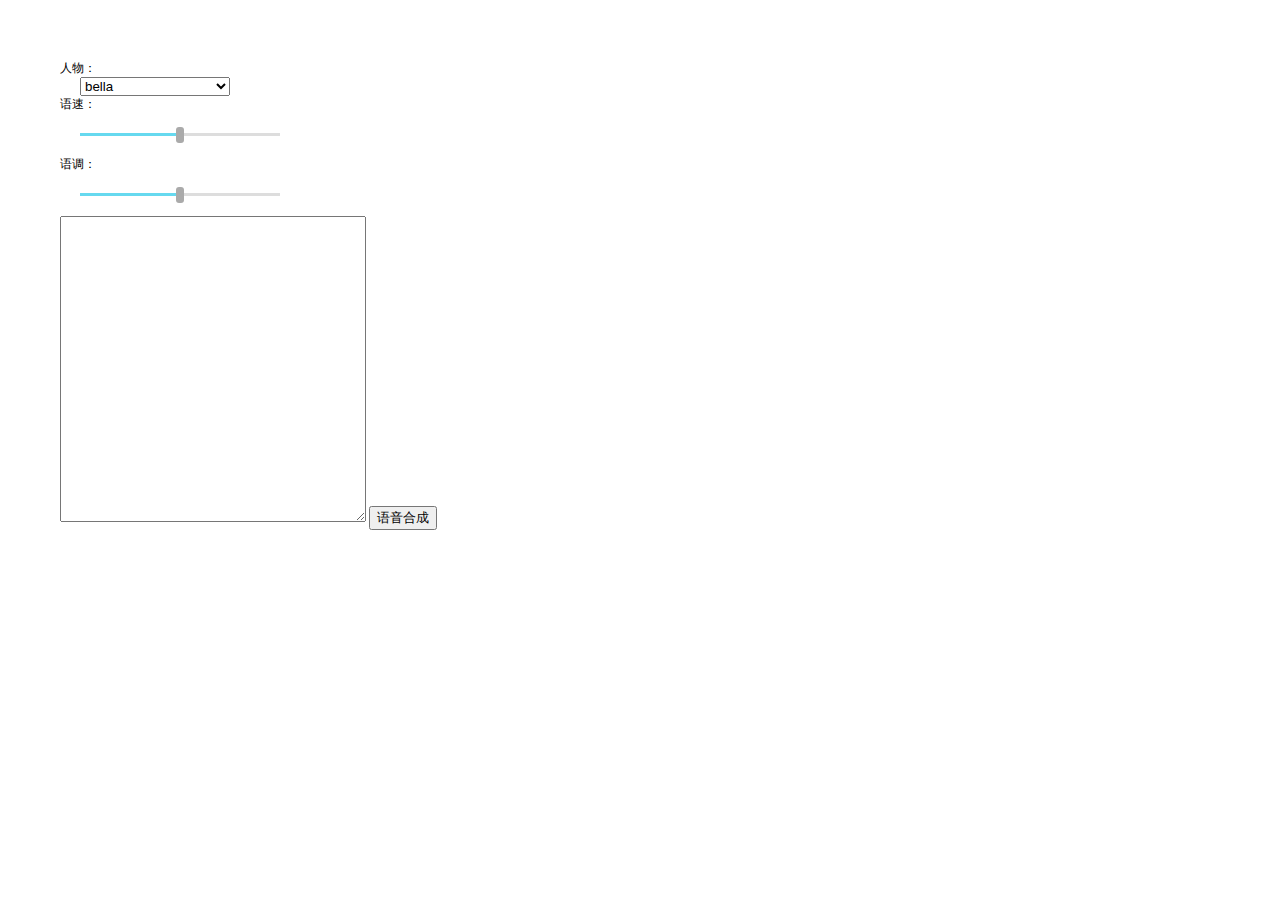
<file: src/main/resources/templates/tts.html>
<!DOCTYPE html>
<html lang="en">
<head>
    <meta charset="UTF-8">
    <title>TTS</title>
    <meta http-equiv="content-type" content="text/html; charset=UTF-8">
    <script type="text/javascript" th:src="@{/h5files/jquery-3.3.1.min.js}"></script>
    <script type="text/javascript" th:src="@{/h5files/load.js}"></script>
    <style>
        body {
            margin: 30px;
            padding: 30px;
            font-size: 12px;
        }

        .scale {
            background: #ddd;
            width: 200px;
            height: 3px;
            position: relative;
            margin: 20px;
        }

        .scale span {
            background: #aaa;
            width: 8px;
            width: 8px;
            height: 16px;
            position: absolute;
            left: -2px;
            top: -6px;
            cursor: pointer;
            border-radius: 3px;
        }

        .scale div {
            background: #66D9EF;
            position: absolute;
            height: 3px;
            width: 0;
            left: 0;
            bottom: 0;
        }
    </style>
    <script type="text/javascript">
        function tts() {
            var ttsText = $('#ttsText').val();
            var ttsUrl = '[[${ttsUrl}]]';
            var voice = $('#voice').val();
            ttsUrl = ttsUrl.replace('bella', voice);
           // var volume = $('#title').text();

            var speechRate = $('#title1').text() * 10 - 500;

            var pitchRate = $('#title2').text() * 10 - 500;

            //alert(speechRate+' '+pitchRate);

            document.querySelector('.audio-node').src =
                ttsUrl + '&pitch_rate=' + pitchRate + '&speech_rate=' + speechRate +
                '&text=' +
                encodeURIComponent(ttsText);
        }
        function stop() {
            var audio = document.getElementById('audio-node');  //必须用原生js获取id，jquery无效
            if (audio !== null) {
                if (audio.paused) {
                    return;
                } else {
                    audio.pause();// 这个就是暂停
                }
            }
        }
        $(function () {
            $('body').click(function () {
                stop();
            });
        })
    </script>
</head>
<body>
<audio id="audio-node" class="audio-node" autoplay></audio>
人物：
<div style="margin-left: 20px;width: 150px">
    <select id="voice" style="width: 100%">
        <option value="bella" selected>bella</option>
        <option value="xiaoyun">小云</option>
        <option value="xiaogang">小刚</option>
        <option value="xiaomei">小美</option>
    </select>
</div>
<!--音量：
<div class="scale" id="bar">
    <div></div>
    <span id="btn"></span>
    <span id="title" style="display: none;">0</span>
</div>-->
语速：
<div class="scale" id="bar1">
    <div style="width: 96px"></div>
    <span id="btn1" style="left: 96px"></span>
    <span id="title1" style="display: none;">50</span>
</div>
语调：
<div class="scale" id="bar2">
    <div style="width: 96px"></div>
    <span id="btn2" style="left: 96px"></span>
    <span id="title2" style="display: none;">50</span>
</div>
<textarea id="ttsText" style="height: 300px;width: 300px;"></textarea>
<input type="button" onclick="tts();" value="语音合成"/>
</body>
<script>
    var scale = function (btn, bar, title) {
        this.btn = document.getElementById(btn);
        this.bar = document.getElementById(bar);
        this.title = document.getElementById(title);
        this.step = this.bar.getElementsByTagName("div")[0];
        this.init = function () {
            var f = this, g = document, b = window, m = Math;
            f.btn.onmousedown = function (e) {
                var x = (e || b.event).clientX;
                var l = this.offsetLeft;
                var max = f.bar.offsetWidth - this.offsetWidth;
                g.onmousemove = function (e) {
                    var thisX = (e || b.event).clientX;
                    var to = m.min(max, m.max(-2, l + (thisX - x)));
                    f.btn.style.left = to + 'px';
                    f.ondrag(m.round(m.max(0, to / max) * 100), to);
                    b.getSelection ? b.getSelection().removeAllRanges() : g.selection.empty();
                };
                g.onmouseup = new Function('this.onmousemove=null');
            };
        };
        this.ondrag = function (pos, x) {
            this.step.style.width = Math.max(0, x) + 'px';
            this.title.innerHTML = pos;
        };
        this.init();
    }
    //new scale('btn','bar','title'); //实例化一个拖拽
    new scale('btn1', 'bar1', 'title1'); //实例化一个拖拽
    new scale('btn2', 'bar2', 'title2'); //实例化一个拖拽
</script>
</html>
</file>
